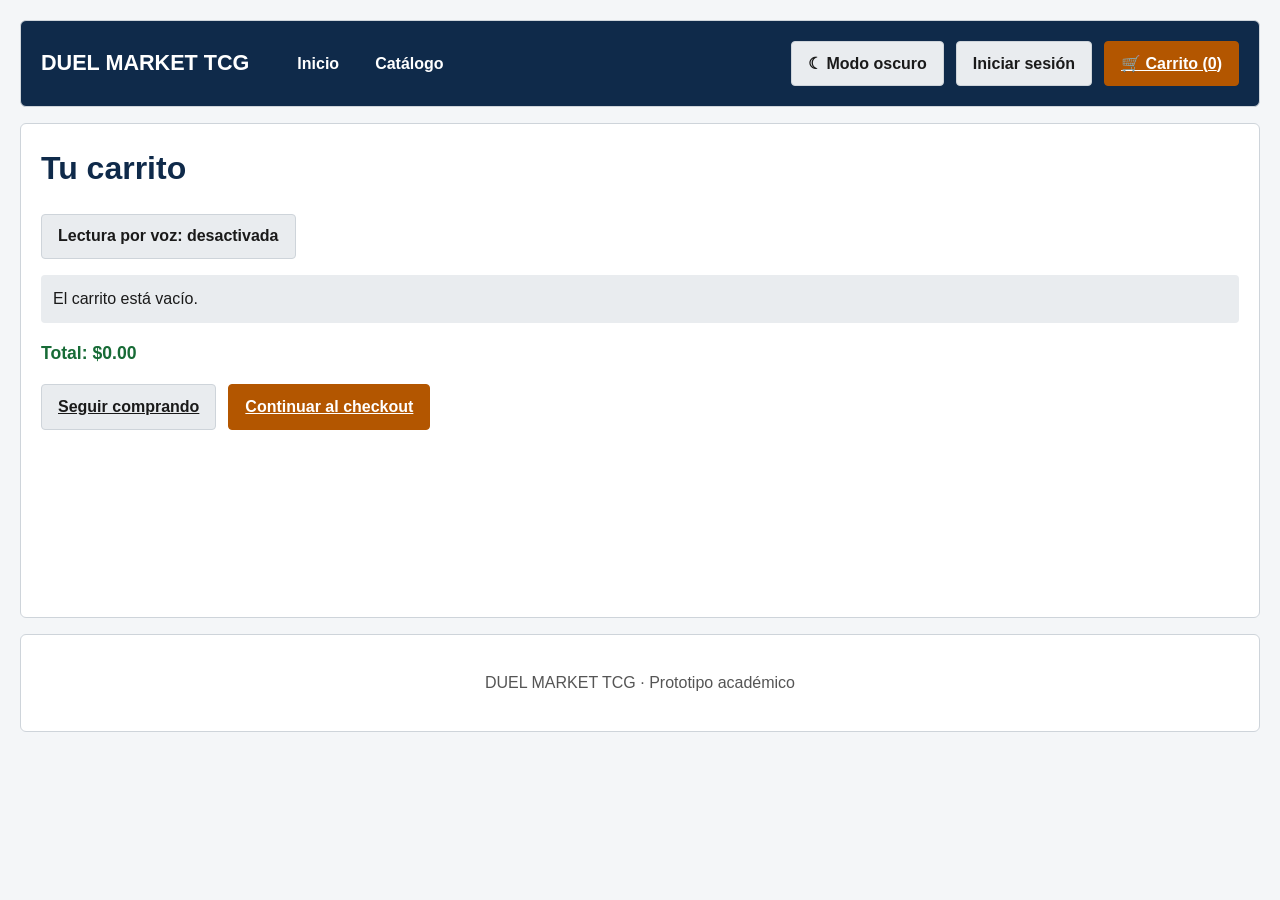
<file: carrito.html>
<!DOCTYPE html>
<html lang="es">
<head>
  <meta charset="UTF-8">
  <meta name="viewport" content="width=device-width, initial-scale=1">
  <title>Carrito | DUEL MARKET</title>
  <link rel="stylesheet" href="styles.css">
  <script src="db.js" defer></script>
  <script src="app.js" defer></script>
</head>
<body>
  <header>
    <div class="header-bar">
      <a class="brand-title" href="index.html">DUEL MARKET TCG</a>
      <nav class="site-nav" aria-label="Navegación principal"><a href="index.html">Inicio</a><a href="catalogo.html">Catálogo</a></nav>
      <div class="header-actions">
        <button id="theme-btn" class="button-secondary" type="button" aria-pressed="false">☾ Modo oscuro</button>
        <button id="login-btn" class="button-secondary" type="button">Iniciar sesión</button>
        <a id="btn-cart" class="button button-primary" href="carrito.html" aria-label="Abrir carrito, artículos: 0">🛒 Carrito (<span id="cart-count">0</span>)</a>
      </div>
    </div>
  </header>
  <main>
    <h1>Tu carrito</h1>
    <button id="voice-btn" class="button-secondary" type="button" aria-pressed="false">Lectura por voz: desactivada</button><span id="voice-status" class="visually-hidden" role="status" aria-live="polite"></span>
    <div id="cart-list" aria-live="polite"></div>
    <p class="price-tag">Total: <span id="cart-total">$0.00</span></p>
    <div class="actions"><a class="button button-secondary" href="catalogo.html">Seguir comprando</a><a class="button button-primary" href="checkout.html">Continuar al checkout</a></div>
  </main>
  <footer><p>DUEL MARKET TCG · Prototipo académico</p></footer>
</body>
</html>
</file>
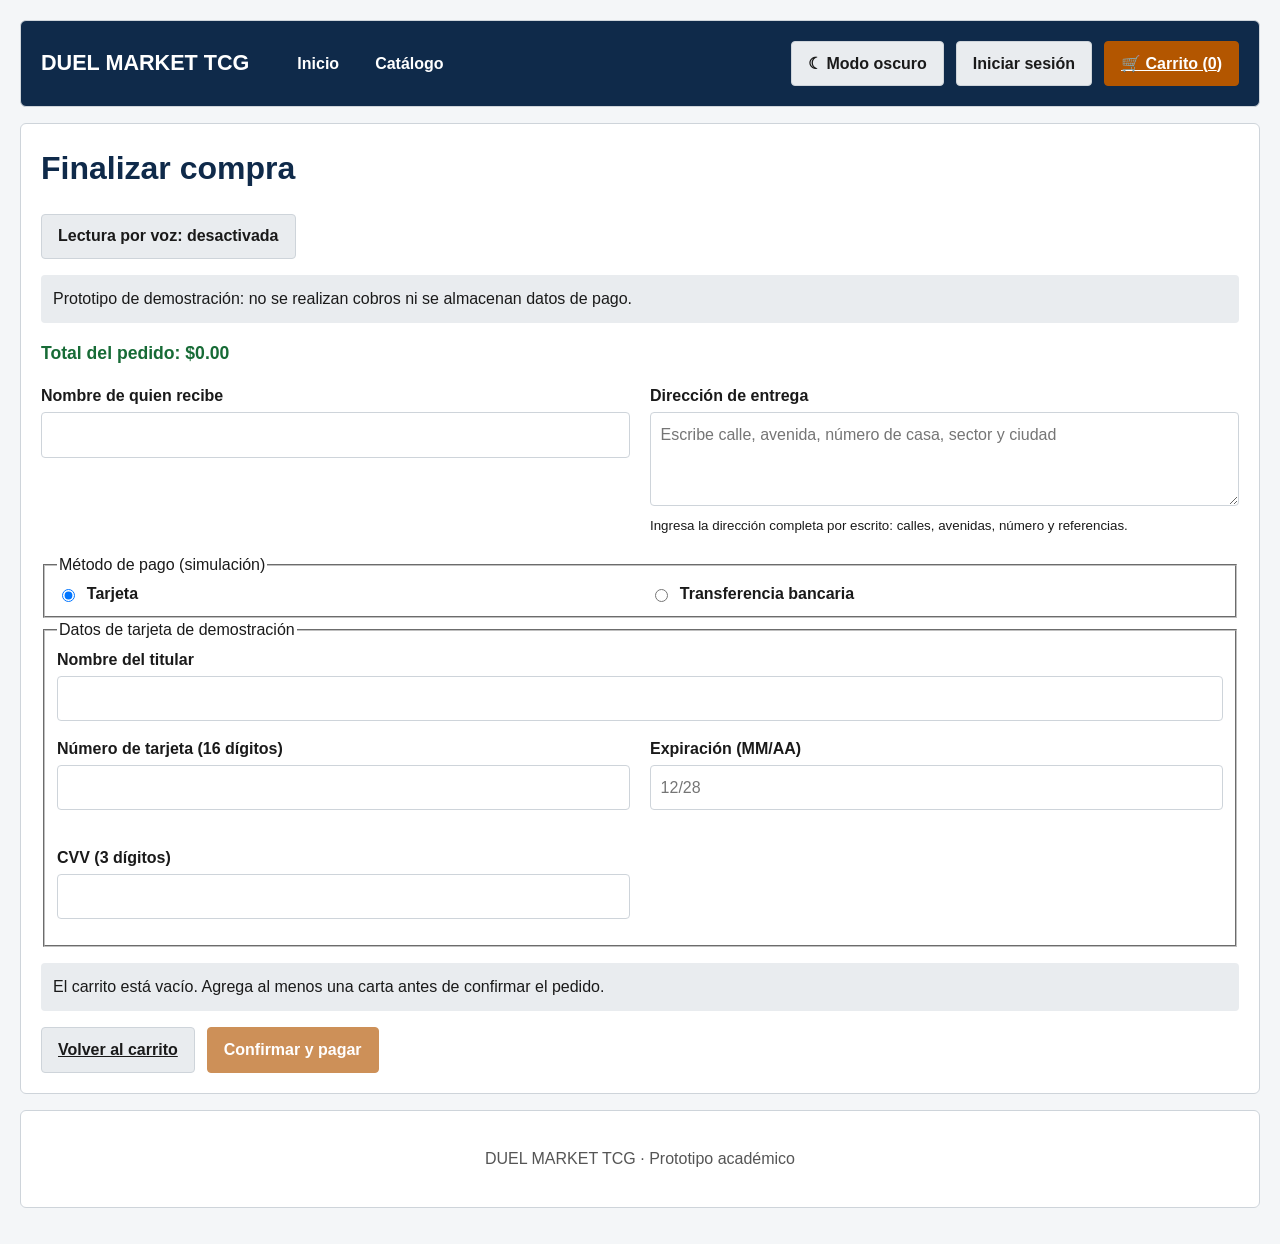
<file: checkout.html>
<!DOCTYPE html>
<html lang="es">
<head>
  <meta charset="UTF-8">
  <meta name="viewport" content="width=device-width, initial-scale=1">
  <title>Checkout | DUEL MARKET</title>
  <link rel="stylesheet" href="styles.css">
  <script src="db.js" defer></script>
  <script src="app.js" defer></script>
</head>
<body>
  <header>
    <div class="header-bar">
      <a class="brand-title" href="index.html">DUEL MARKET TCG</a>
      <nav class="site-nav" aria-label="Navegación principal"><a href="index.html">Inicio</a><a href="catalogo.html">Catálogo</a></nav>
      <div class="header-actions">
        <button id="theme-btn" class="button-secondary" type="button" aria-pressed="false">☾ Modo oscuro</button>
        <button id="login-btn" class="button-secondary" type="button">Iniciar sesión</button>
        <a id="btn-cart" class="button button-primary" href="carrito.html" aria-label="Abrir carrito, artículos: 0">🛒 Carrito (<span id="cart-count">0</span>)</a>
      </div>
    </div>
  </header>
  <main>
    <h1>Finalizar compra</h1>
    <button id="voice-btn" class="button-secondary" type="button" aria-pressed="false">Lectura por voz: desactivada</button><span id="voice-status" class="visually-hidden" role="status" aria-live="polite"></span>
    <p class="notice">Prototipo de demostración: no se realizan cobros ni se almacenan datos de pago.</p>
    <p class="price-tag">Total del pedido: <span id="checkout-total">$0.00</span></p>
    <form id="checkout-form">
      <div class="form-row">
        <div class="form-group"><label for="delivery-name">Nombre de quien recibe</label><input id="delivery-name" name="delivery-name" autocomplete="name" required minlength="3"></div>
        <div class="form-group"><label for="delivery-address">Dirección de entrega</label><textarea id="delivery-address" name="delivery-address" autocomplete="street-address" rows="3" placeholder="Escribe calle, avenida, número de casa, sector y ciudad" required minlength="8"></textarea><small>Ingresa la dirección completa por escrito: calles, avenidas, número y referencias.</small></div>
      </div>
      <fieldset>
        <legend>Método de pago (simulación)</legend>
        <div class="form-row">
          <div class="radio-option"><input id="payment-card" name="payment-method" type="radio" value="card" checked><label for="payment-card">Tarjeta</label></div>
          <div class="radio-option"><input id="payment-transfer" name="payment-method" type="radio" value="transfer"><label for="payment-transfer">Transferencia bancaria</label></div>
        </div>
      </fieldset>
      <fieldset id="card-details">
        <legend>Datos de tarjeta de demostración</legend>
        <div class="form-group"><label for="card-name">Nombre del titular</label><input id="card-name" autocomplete="cc-name" required minlength="3"></div>
        <div class="form-row">
          <div class="form-group"><label for="card-number">Número de tarjeta (16 dígitos)</label><input id="card-number" inputmode="numeric" autocomplete="cc-number" pattern="[0-9]{16}" maxlength="16" required></div>
          <div class="form-group"><label for="card-exp">Expiración (MM/AA)</label><input id="card-exp" autocomplete="cc-exp" placeholder="12/28" pattern="(0[1-9]|1[0-2])/[0-9]{2}" maxlength="5" required></div>
          <div class="form-group"><label for="card-cvv">CVV (3 dígitos)</label><input id="card-cvv" type="password" inputmode="numeric" autocomplete="cc-csc" pattern="[0-9]{3}" maxlength="3" required></div>
        </div>
      </fieldset>
      <fieldset id="transfer-details" hidden disabled>
        <legend>Datos de transferencia de demostración</legend>
        <p><strong>Banco Pichincha (cuenta corriente)</strong><br>Cuenta: 2100849201 · Titular: Duel Market S.A.</p>
        <div class="form-group"><label for="transfer-ref">Número de transferencia / comprobante</label><input id="transfer-ref" inputmode="numeric" pattern="[0-9]{1,10}" maxlength="10" required></div>
        <div class="form-group">
          <label for="transfer-proof">Adjuntar comprobante bancario</label>
          <input id="transfer-proof" name="transfer-proof" type="file" required aria-describedby="transfer-proof-help transfer-proof-status">
          <small id="transfer-proof-help">Selecciona PNG, JPG, PDF u otro formato. En esta demostración el archivo no se transmite ni se guarda.</small>
          <p id="transfer-proof-status" class="status" role="status" aria-live="polite"></p>
        </div>
      </fieldset>
      <p id="checkout-status" class="status" role="status" aria-live="polite"></p>
      <div class="actions"><a class="button button-secondary" href="carrito.html">Volver al carrito</a><button class="button-primary" type="submit">Confirmar y pagar</button></div>
    </form>
  </main>
  <footer><p>DUEL MARKET TCG · Prototipo académico</p></footer>
</body>
</html>
</file>
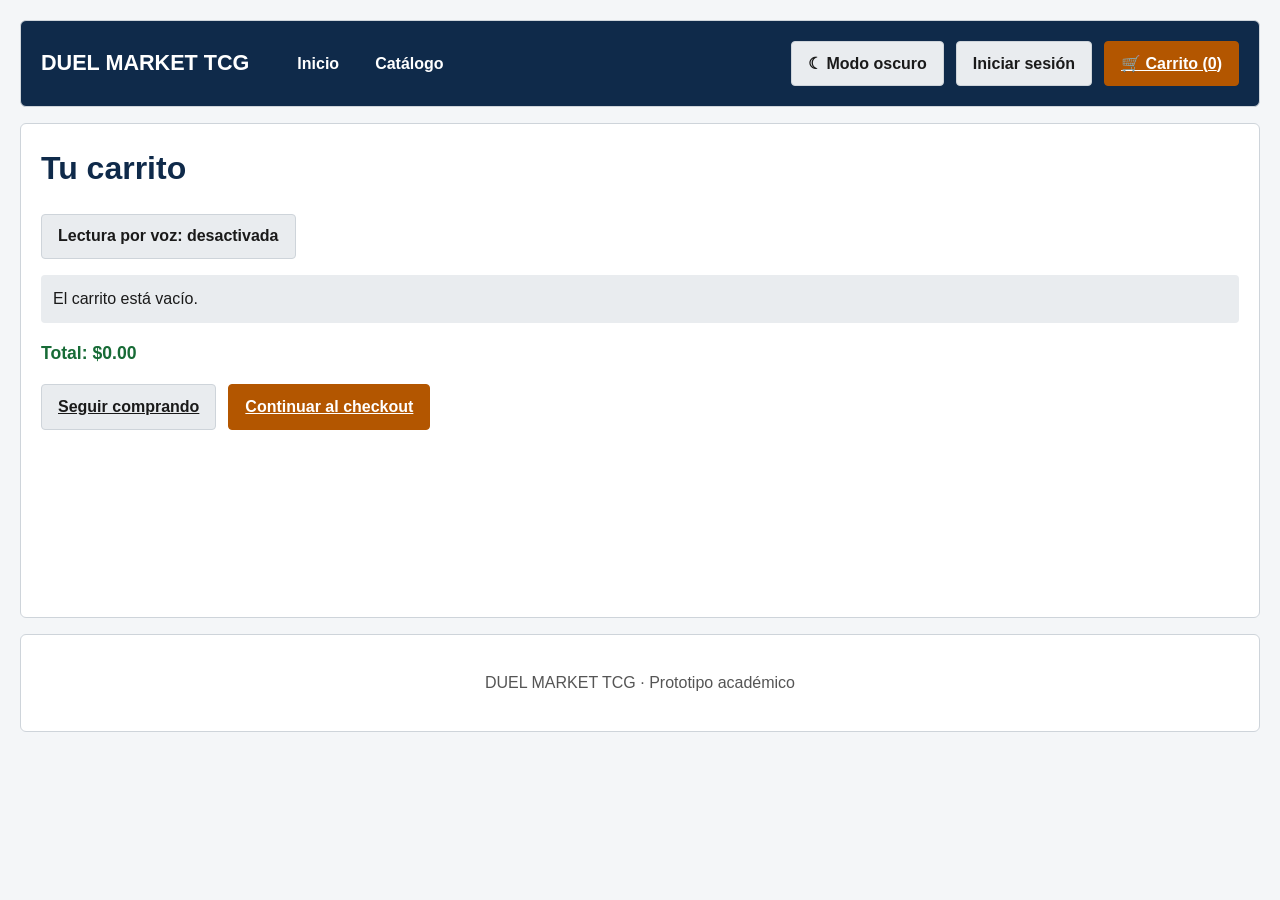
<file: confirmacion.html>
<!DOCTYPE html>
<html lang="es">
<head>
  <meta charset="UTF-8">
  <meta name="viewport" content="width=device-width, initial-scale=1">
  <title>Confirmación | DUEL MARKET</title>
  <link rel="stylesheet" href="styles.css">
  <script src="db.js" defer></script>
  <script src="app.js" defer></script>
</head>
<body>
  <header>
    <div class="header-bar">
      <a class="brand-title" href="index.html">DUEL MARKET TCG</a>
      <nav class="site-nav" aria-label="Navegación principal"><a href="index.html">Inicio</a><a href="catalogo.html">Catálogo</a></nav>
      <div class="header-actions">
        <button id="theme-btn" class="button-secondary" type="button" aria-pressed="false">☾ Modo oscuro</button>
        <button id="login-btn" class="button-secondary" type="button">Iniciar sesión</button>
        <a id="btn-cart" class="button button-primary" href="carrito.html" aria-label="Abrir carrito, artículos: 0">🛒 Carrito (<span id="cart-count">0</span>)</a>
      </div>
    </div>
  </header>
  <main id="order-details">
    <h1>Pedido confirmado</h1>
    <button id="voice-btn" class="button-secondary" type="button" aria-pressed="false">Lectura por voz: desactivada</button><span id="voice-status" class="visually-hidden" role="status" aria-live="polite"></span>
    <p class="notice">¡Gracias por tu compra de demostración!</p>
    <dl>
      <dt>Identificador del pedido</dt><dd id="order-id">YGO-00000</dd>
      <dt>Persona que recibe</dt><dd id="order-recipient">No indicado</dd>
      <dt>Dirección de entrega</dt><dd id="order-address">No indicada</dd>
      <dt>Método de pago</dt><dd id="order-method">No indicado</dd>
    </dl>
    <p><a class="button button-primary" href="catalogo.html">Regresar al catálogo</a></p>
  </main>
  <footer><p>DUEL MARKET TCG · Prototipo académico</p></footer>
</body>
</html>
</file>
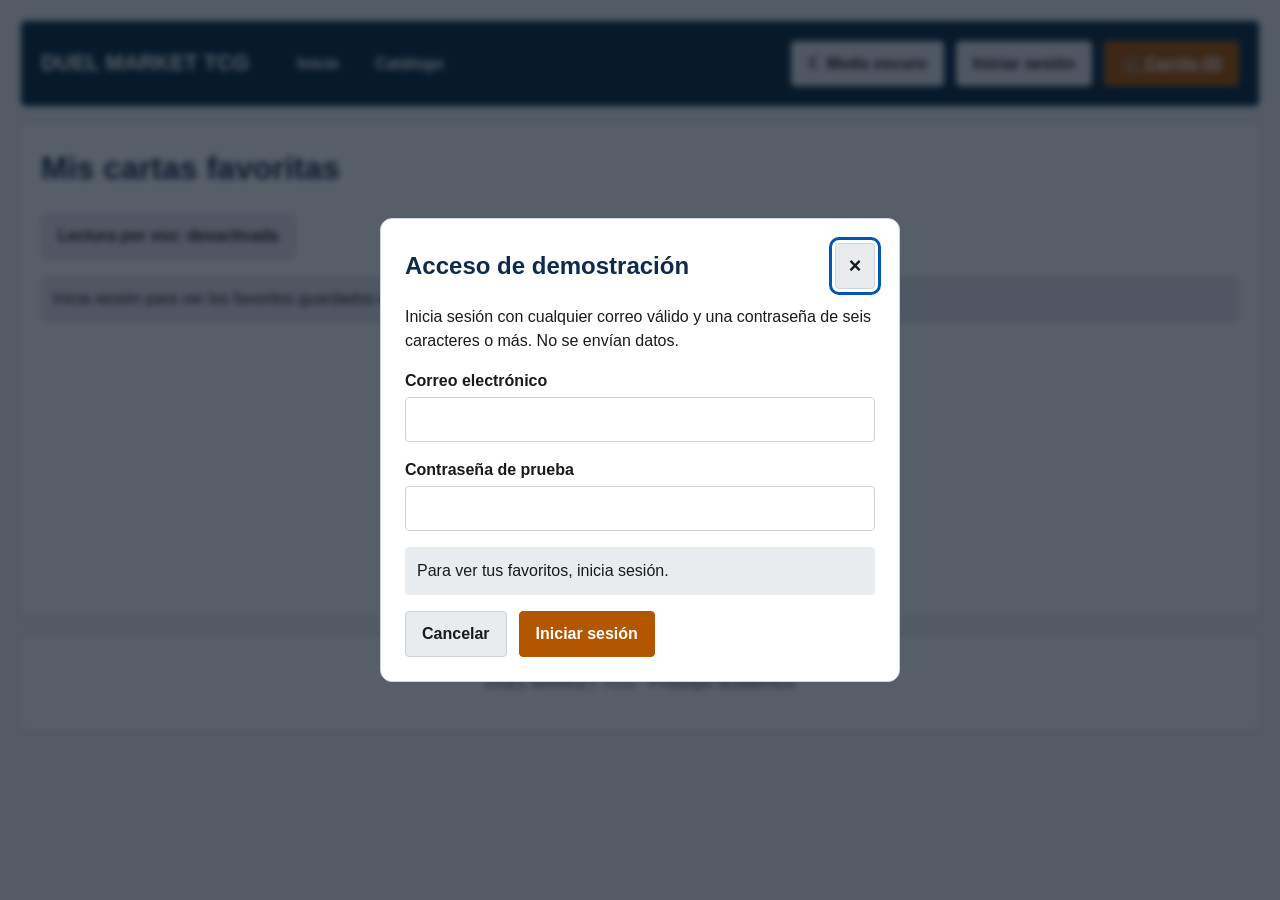
<file: favoritos.html>
<!DOCTYPE html>
<html lang="es">
<head>
  <meta charset="UTF-8">
  <meta name="viewport" content="width=device-width, initial-scale=1">
  <title>Favoritos | DUEL MARKET</title>
  <link rel="stylesheet" href="styles.css">
  <script src="db.js" defer></script>
  <script src="app.js" defer></script>
</head>
<body>
  <header>
    <div class="header-bar">
      <a class="brand-title" href="index.html">DUEL MARKET TCG</a>
      <nav class="site-nav" aria-label="Navegación principal"><a href="index.html">Inicio</a><a href="catalogo.html">Catálogo</a></nav>
      <div class="header-actions">
        <button id="theme-btn" class="button-secondary" type="button" aria-pressed="false">☾ Modo oscuro</button>
        <button id="login-btn" class="button-secondary" type="button">Iniciar sesión</button>
        <a id="btn-cart" class="button button-primary" href="carrito.html" aria-label="Abrir carrito, artículos: 0">🛒 Carrito (<span id="cart-count">0</span>)</a>
      </div>
    </div>
  </header>
  <main>
    <h1>Mis cartas favoritas</h1>
    <button id="voice-btn" class="button-secondary" type="button" aria-pressed="false">Lectura por voz: desactivada</button><span id="voice-status" class="visually-hidden" role="status" aria-live="polite"></span>
    <p id="favorites-access-status" class="notice" role="status" aria-live="polite" hidden>Inicia sesión para ver los favoritos guardados en tu cuenta.</p>
    <div id="favorites-list" class="card-grid" aria-live="polite" hidden></div>
  </main>
  <footer><p>DUEL MARKET TCG · Prototipo académico</p></footer>
</body>
</html>
</file>
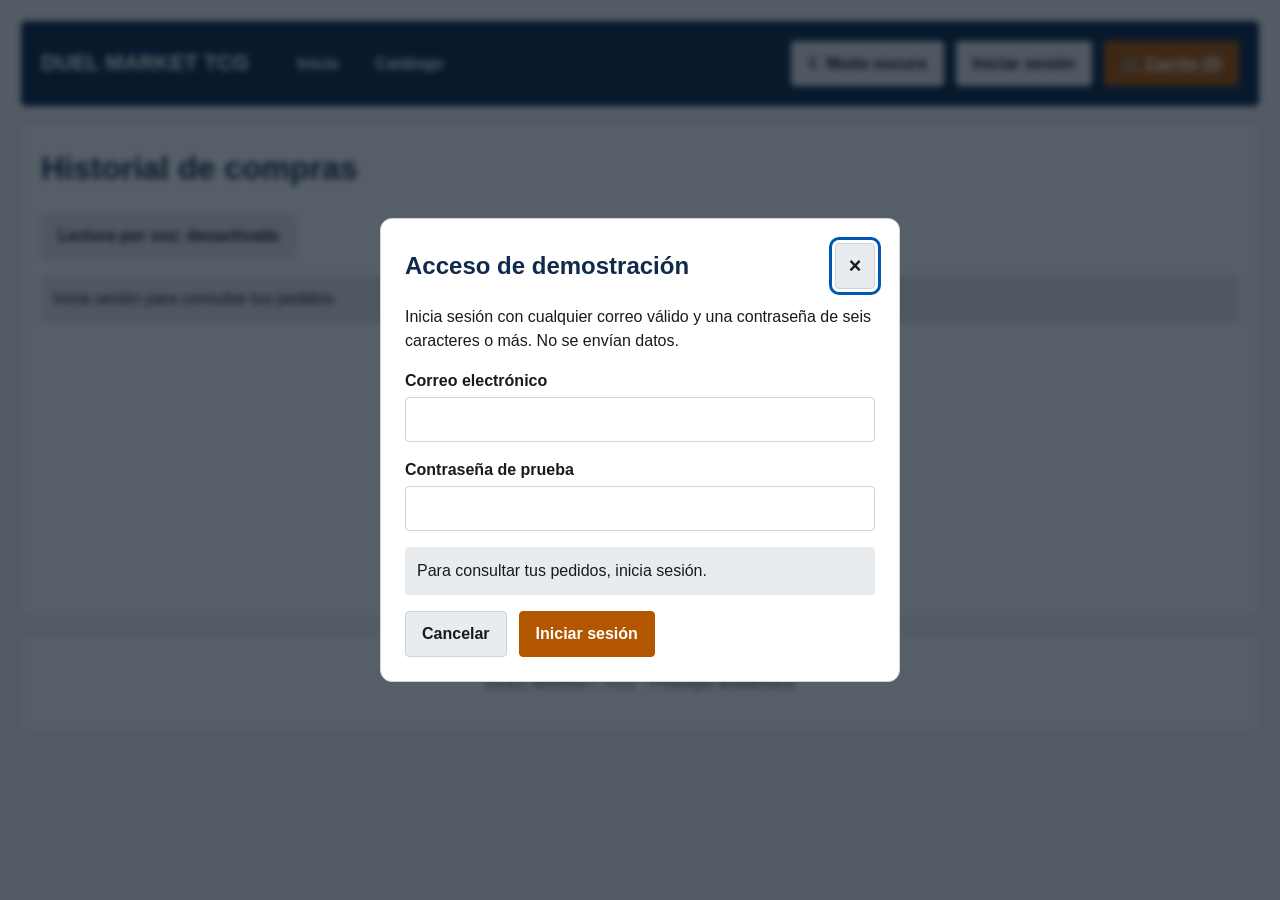
<file: historial.html>
<!DOCTYPE html>
<html lang="es">
<head>
  <meta charset="UTF-8">
  <meta name="viewport" content="width=device-width, initial-scale=1">
  <title>Historial de compras | DUEL MARKET</title>
  <link rel="stylesheet" href="styles.css">
  <script src="db.js" defer></script>
  <script src="app.js" defer></script>
</head>
<body>
  <header>
    <div class="header-bar">
      <a class="brand-title" href="index.html">DUEL MARKET TCG</a>
      <nav class="site-nav" aria-label="Navegación principal"><a href="index.html">Inicio</a><a href="catalogo.html">Catálogo</a></nav>
      <div class="header-actions">
        <button id="theme-btn" class="button-secondary" type="button" aria-pressed="false">☾ Modo oscuro</button>
        <button id="login-btn" class="button-secondary" type="button">Iniciar sesión</button>
        <a id="btn-cart" class="button button-primary" href="carrito.html" aria-label="Abrir carrito, artículos: 0">🛒 Carrito (<span id="cart-count">0</span>)</a>
      </div>
    </div>
  </header>
  <main>
    <h1>Historial de compras</h1>
    <button id="voice-btn" class="button-secondary" type="button" aria-pressed="false">Lectura por voz: desactivada</button><span id="voice-status" class="visually-hidden" role="status" aria-live="polite"></span>
    <p id="history-access-status" class="notice" role="status" aria-live="polite" hidden>Inicia sesión para consultar tus pedidos.</p>
    <section id="order-history" class="order-history" aria-label="Pedidos realizados" hidden></section>
  </main>
  <footer><p>DUEL MARKET TCG · Prototipo académico</p></footer>
</body>
</html>
</file>
<file: styles.css>
:root {
  color-scheme: light;
  --bg: #f4f6f8;
  --card-bg: #fff;
  --gray-light: #e9ecef;
  --gray-border: #ced4da;
  --nav-blue: #0f2a4a;
  --text-main: #1a1a1a;
  --text-muted: #555;
  --accent-orange: #b35600;
  --accent-orange-hover: #8f4500;
  --success-green: #176b36;
  --danger-red: #b42323;
  --focus-color: #0056b3;
}

[data-theme="dark"] {
  color-scheme: dark;
  --bg: #151a21;
  --card-bg: #202833;
  --gray-light: #303b48;
  --gray-border: #596777;
  --nav-blue: #9fc5f4;
  --text-main: #f1f4f8;
  --text-muted: #c0c9d4;
  --accent-orange: #8f4500;
  --accent-orange-hover: #703600;
  --success-green: #69d391;
  --danger-red: #ff8585;
  --focus-color: #8fc5ff;
}

* { box-sizing: border-box; }
body {
  margin: 0;
  padding: 1.25rem;
  background: var(--bg);
  color: var(--text-main);
  font-family: "Segoe UI", Tahoma, Geneva, Verdana, sans-serif;
  line-height: 1.5;
}
a { color: #07599f; }
[data-theme="dark"] a { color: #9fc5f4; }
a:hover { text-decoration-thickness: 2px; }
:focus-visible { outline: 3px solid var(--focus-color); outline-offset: 3px; }
header, main, footer {
  width: min(100%, 1360px);
  margin: 0 auto 1rem;
  padding: 1.25rem;
  border: 1px solid var(--gray-border);
  border-radius: 6px;
  background: var(--card-bg);
}
header { background: #0f2a4a; color: #fff; }
header a { color: #fff; }
.header-bar, .header-actions, .site-nav, .actions, .search-group {
  display: flex;
  align-items: center;
  flex-wrap: wrap;
  gap: .75rem;
}
.header-bar { justify-content: space-between; }
.brand-title { color: #fff; font-size: 1.35rem; font-weight: 700; text-decoration: none; }
.site-nav { margin: 0 auto 0 1.5rem; }
.site-nav a { padding: .5rem .75rem; border-radius: 4px; color: #fff; text-decoration: none; font-weight: 600; }
.site-nav a:hover, .site-nav a[aria-current="page"] { background: #fff; color: #0f2a4a; }
main { min-height: 55vh; }
h1 { color: var(--nav-blue); margin-top: 0; }
header h1 { color: #fff; }
button, .button {
  display: inline-block;
  border: 1px solid var(--gray-border);
  border-radius: 4px;
  padding: .6rem 1rem;
  font: inherit;
  font-weight: 700;
  cursor: pointer;
  text-align: center;
}
.button-primary, button.button-primary { background: var(--accent-orange); color: #fff; border-color: var(--accent-orange); }
a.button-primary { color: #fff; }
.button-secondary, button.button-secondary { background: var(--gray-light); color: var(--text-main); }
button:disabled { cursor: not-allowed; opacity: .65; }
input, select, textarea { width: 100%; padding: .6rem; border: 1px solid var(--gray-border); border-radius: 4px; background: var(--card-bg); color: var(--text-main); font: inherit; }
textarea { resize: vertical; }
input[type="radio"] { width: auto; }
label { display: block; font-weight: 600; margin-bottom: .25rem; }
.form-group { margin: 0 0 1rem; }
.form-row, .checkout-grid, .detail-layout { display: grid; grid-template-columns: repeat(2, minmax(0, 1fr)); gap: 1.25rem; }
.radio-option { display: flex; align-items: center; gap: .55rem; }
.radio-option label { margin: 0; }
.card-grid { display: grid; grid-template-columns: repeat(4, minmax(0, 1fr)); grid-auto-rows: 1fr; align-items: stretch; gap: 1rem; }
.card-box { min-width: 0; display: flex; flex-direction: column; justify-content: space-between; gap: .75rem; border: 1px solid var(--gray-border); border-radius: 6px; padding: 1rem; background: var(--card-bg); }
.card-box h2 { overflow-wrap: anywhere; }
.card-img-wrap { flex: 0 0 230px; height: 230px; display: flex; justify-content: center; align-items: center; background: var(--bg); }
.card-img-wrap img { max-width: 100%; max-height: 100%; object-fit: contain; }
.price-tag { color: var(--success-green); font-size: 1.1rem; font-weight: 700; }
.favorite-toggle { align-self: flex-end; color: var(--danger-red); }
.table-wrap { overflow-x: auto; }
table { width: 100%; border-collapse: collapse; margin: .75rem 0 1rem; }
caption { padding: .5rem; text-align: left; font-weight: 700; color: var(--nav-blue); }
th, td { border: 1px solid var(--gray-border); padding: .6rem; text-align: left; }
th { background: var(--gray-light); }
.notice, .status { padding: .75rem; background: var(--gray-light); border-radius: 4px; }
.status:empty { display: none; }
.cart-item { display: flex; justify-content: space-between; align-items: center; gap: 1rem; padding: .75rem 0; border-bottom: 1px solid var(--gray-border); }
.cart-group { margin: 1rem 0; padding: 0 1rem; border: 1px solid var(--gray-border); border-radius: 6px; background: var(--card-bg); }
.cart-group-breakdown { padding-left: 1rem; border-top: 1px solid var(--gray-border); }
.cart-item-detail { padding-left: 1rem; }
.pagination { display: flex; justify-content: center; align-items: center; flex-wrap: wrap; gap: .4rem; margin-top: 1rem; }
.pagination [aria-current="page"] { background: #0f2a4a; color: #fff; }
.hero-banner {
  display: grid;
  grid-template-columns: minmax(0, 1.3fr) minmax(220px, .7fr);
  align-items: center;
  gap: 2rem;
  min-height: 340px;
  margin-bottom: 2.5rem;
  padding: clamp(1.5rem, 5vw, 4rem);
  overflow: hidden;
  border: 0;
  background: linear-gradient(120deg, #0b213d, #174c73 65%, #9a4e11);
  color: #fff;
}
.hero-banner h1 { max-width: 760px; margin-bottom: 1rem; color: #fff; font-size: clamp(2.2rem, 5vw, 4rem); line-height: 1.08; }
.hero-banner p:not(.eyebrow) { max-width: 620px; font-size: 1.15rem; }
.hero-banner .button-secondary { color: var(--text-main); }
.eyebrow { margin: 0 0 .5rem; color: #ffe0ad; font-size: .78rem; font-weight: 800; letter-spacing: .12em; }
.hero-art { display: grid; justify-items: center; color: rgba(255,255,255,.92); font-size: clamp(2.8rem, 7vw, 6.5rem); font-weight: 900; line-height: .9; letter-spacing: -.08em; transform: rotate(-8deg); text-shadow: 0 8px 26px rgba(0,0,0,.35); }
.hero-art span:nth-child(2) { color: #ffc274; }
.featured-section { margin: 2rem 0; }
.section-heading { display: flex; align-items: end; justify-content: space-between; gap: 1rem; margin-bottom: 1rem; }
.section-heading h2 { margin: 0; color: var(--nav-blue); }
.featured-section .card-box { min-height: 350px; }
.login-dialog { width: min(92vw, 520px); max-width: 520px; max-height: 90vh; margin: auto; padding: 1.5rem; overflow-y: auto; border: 1px solid var(--gray-border); border-radius: 12px; background: var(--card-bg); color: var(--text-main); }
.login-dialog::backdrop { background: rgba(7, 18, 32, .68); backdrop-filter: blur(3px); }
.dialog-heading { display: flex; align-items: center; justify-content: space-between; gap: 1rem; }
.dialog-heading h2 { margin: 0; color: var(--nav-blue); }
.dialog-close { min-width: 2.5rem; padding: .35rem; font-size: 1.35rem; }
.account-control { position: relative; }
.account-menu {
  position: absolute;
  z-index: 20;
  top: calc(100% + .6rem);
  right: 0;
  display: grid;
  width: min(17rem, calc(100vw - 2rem));
  gap: .35rem;
  padding: .75rem;
  border: 1px solid var(--gray-border);
  border-radius: 8px;
  background: var(--card-bg);
  color: var(--text-main);
  box-shadow: 0 12px 30px rgba(0, 0, 0, .28);
}
.account-menu a, .account-menu-logout {
  display: block;
  width: 100%;
  padding: .65rem .75rem;
  border: 0;
  border-radius: 5px;
  background: transparent;
  color: var(--text-main);
  text-align: left;
  text-decoration: none;
  font: inherit;
}
.account-menu a:hover, .account-menu-logout:hover { background: var(--gray-light); }
.account-menu-heading {
  margin: 0 0 .25rem;
  padding: .4rem .75rem .65rem;
  border-bottom: 1px solid var(--gray-border);
  color: var(--text-muted);
  font-size: .9rem;
  overflow-wrap: anywhere;
}
.account-menu-logout { color: var(--danger-red); font-weight: 700; cursor: pointer; }
.history-order { margin: 1rem 0; padding: 1rem; border: 1px solid var(--gray-border); border-radius: 8px; background: var(--card-bg); }
.history-order h2 { margin-top: 0; font-size: 1.15rem; }
.recently-viewed { position: fixed; z-index: 10; right: 1rem; bottom: 1rem; width: min(18rem, calc(100vw - 2rem)); border: 1px solid var(--gray-border); border-radius: 8px; background: var(--card-bg); color: var(--text-main); box-shadow: 0 8px 24px rgba(0, 0, 0, .2); }
.recently-viewed details { max-height: min(60vh, 32rem); overflow: auto; }
.recently-viewed summary { padding: .75rem 1rem; color: var(--nav-blue); font-weight: 700; cursor: pointer; }
.recently-viewed ul { display: grid; gap: .5rem; margin: 0; padding: 0 .75rem .75rem; list-style: none; }
.recently-viewed li a { display: flex; align-items: center; gap: .65rem; padding: .4rem; border-radius: 5px; color: var(--text-main); text-decoration: none; }
.recently-viewed li a:hover { background: var(--gray-light); }
.recently-viewed li img { width: 2.5rem; height: 3.5rem; object-fit: contain; }
.recently-viewed li span { overflow-wrap: anywhere; }
[hidden] { display: none !important; }
footer { text-align: center; color: var(--text-muted); }
.visually-hidden { position: absolute; width: 1px; height: 1px; padding: 0; margin: -1px; overflow: hidden; clip: rect(0, 0, 0, 0); white-space: nowrap; border: 0; }
@media (max-width: 700px) {
  body { padding: .5rem; }
  header, main, footer { padding: 1rem; }
  .header-bar { align-items: flex-start; }
  .brand-title { width: 100%; }
  .site-nav { margin: 0; }
  .header-actions { width: 100%; }
  .header-actions > * { flex: 1; }
  .header-actions { position: relative; }
  .account-control { position: static; }
  .card-grid { grid-template-columns: repeat(2, minmax(0, 1fr)); }
  .hero-banner, .form-row, .checkout-grid, .detail-layout { grid-template-columns: 1fr; }
  .hero-art { display: none; }
  .section-heading { align-items: flex-start; flex-direction: column; }
}
@media (min-width: 701px) and (max-width: 1080px) {
  .card-grid { grid-template-columns: repeat(3, minmax(0, 1fr)); }
}
@media (max-width: 480px) {
  .card-grid { grid-template-columns: 1fr; }
  .recently-viewed { right: .5rem; bottom: .5rem; width: min(18rem, calc(100vw - 1rem)); }
}
</file>
